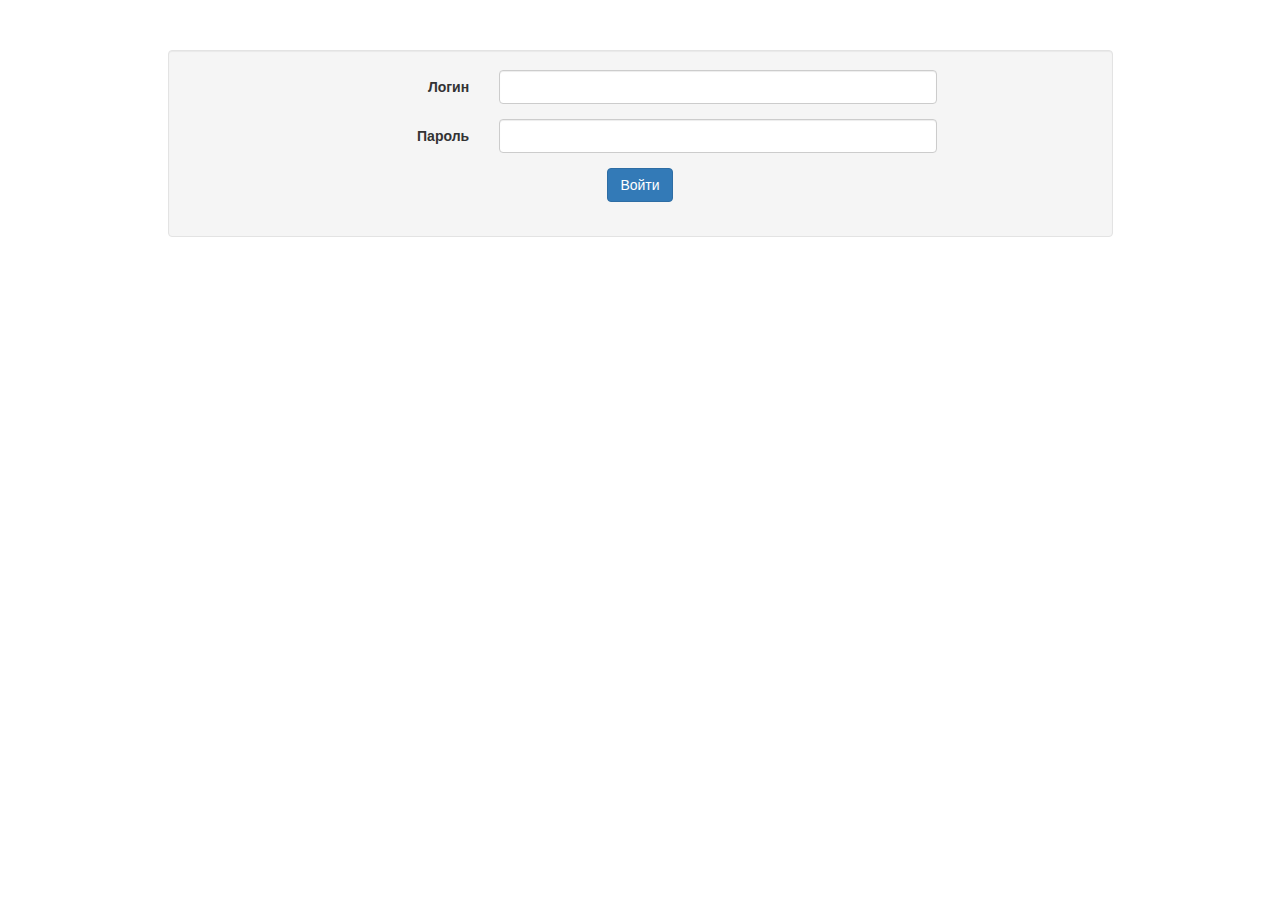
<file: index.html>
<!DOCTYPE html>
<html lang="en">
<head>
	<meta charset="UTF-8">
	<title>Forms</title>
</head>
<body>
	<link rel="stylesheet" href="css/style.css">
	<link rel="stylesheet" href="css/custom.css">
</head>
<body>
	
	<div class="container">
		<div class="row">
			<div class="col-md-10 col-md-offset-1">
				<form class="form form-horizontal well" action="#">
					
				</form>
			</div>
		</div>
	</div>	


	<script src="js/main.js"></script>
</body>
</html>
</file>
<file: css/custom.css>
.container{
	padding-top: 50px;
}
</file>
